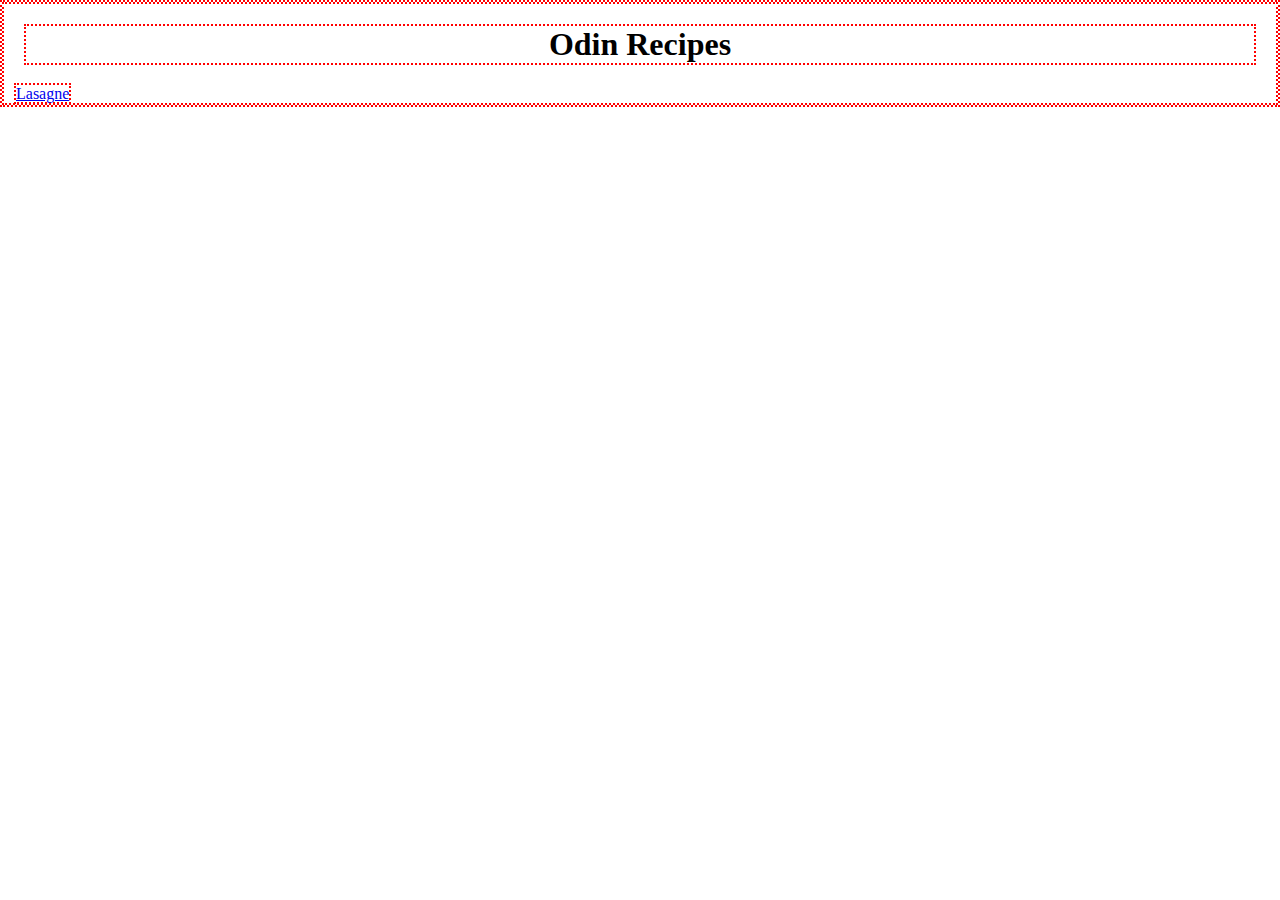
<file: index.html>
<!DOCTYPE html>
<html lang="en">
  <head>
    <meta charset="UTF-8" />
    <meta http-equiv="X-UA-Compatible" content="IE=edge" />
    <meta name="viewport" content="width=device-width, initial-scale=1.0" />
    <title>Odin Recipes</title>
    <link rel="stylesheet" href="./styles.css">
  </head>
  <body>
    <h1>Odin Recipes</h1>
    <a href="./recipes/lasagne.html">Lasagne</a>
  </body>
</html>
</file>
<file: styles.css>
* {
  border: 2px dotted red;
  margin: 0px;
  padding: 0px;
}

h1 {
  text-align: center;
  margin: 20px;
}

a {
  margin: 10px;
}
</file>
